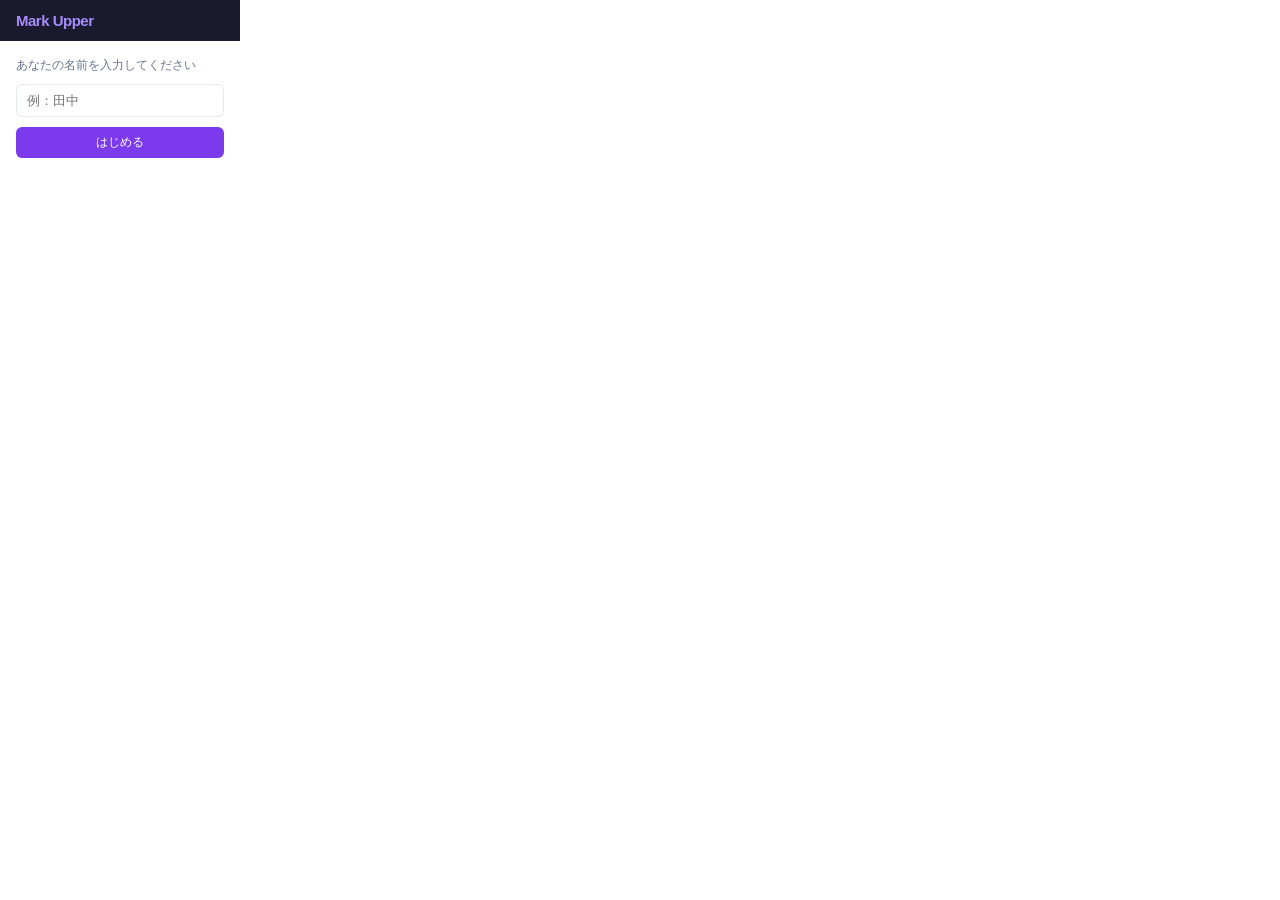
<file: downloads/mark-upper-1.8.0/popup.html>
<!DOCTYPE html>
<html lang="ja">
<head>
  <meta charset="UTF-8">
  <link rel="stylesheet" href="popup.css">
</head>
<body>
  <div id="update-banner" style="display:none">
    <span id="update-text"></span>
    <a id="update-link" href="#" target="_blank">ダウンロード</a>
    <button id="update-dismiss">✕</button>
  </div>

  <div class="header">
    <span class="logo">Mark Upper</span>
  </div>

  <div id="name-screen">
    <p class="label">あなたの名前を入力してください</p>
    <input type="text" id="name-input" placeholder="例：田中" maxlength="20">
    <button class="btn btn-primary" id="name-save">はじめる</button>
  </div>

  <div id="main-screen" style="display:none">
    <div class="user-row">
      <span id="username-disp"></span>
      <button class="btn btn-sm" id="name-change">変更</button>
    </div>

    <div class="device-row">
      <button class="dev-btn" id="pc-btn">💻 PC</button>
      <button class="dev-btn" id="mobile-btn">📱 Mobile</button>
    </div>

    <button class="btn btn-primary btn-full" id="toggle-btn">コメントモードをONにする</button>

    <div class="count-row">このページのコメント：<strong id="count">—</strong></div>
  </div>

  <script src="popup.js"></script>
</body>
</html>
</file>
<file: downloads/mark-upper-1.8.0/popup.css>
* { box-sizing: border-box; margin: 0; padding: 0; }

#update-banner {
  background: #fef3c7; border-bottom: 1px solid #fde68a;
  padding: 8px 12px; font-size: 11px; color: #92400e;
  display: flex; align-items: center; gap: 6px;
}
#update-text { flex: 1; }
#update-link { color: #7c3aed; font-weight: 700; white-space: nowrap; }
#update-dismiss { background: none; border: none; cursor: pointer; color: #92400e; font-size: 13px; padding: 0 2px; }

body {
  width: 240px;
  font-family: -apple-system, BlinkMacSystemFont, 'Segoe UI', sans-serif;
  font-size: 13px;
  color: #1e293b;
  background: white;
}

.header {
  background: #1a1a2e;
  padding: 12px 16px;
}

.logo {
  font-weight: 700;
  font-size: 15px;
  color: #a78bfa;
  letter-spacing: -.5px;
}

#name-screen, #main-screen { padding: 16px; display: flex; flex-direction: column; gap: 10px; }

.label { color: #64748b; font-size: 12px; }

input[type="text"] {
  width: 100%;
  padding: 8px 10px;
  border: 1px solid #e2e8f0;
  border-radius: 6px;
  font-size: 13px;
  outline: none;
}
input[type="text"]:focus { border-color: #7c3aed; }

.btn {
  padding: 7px 12px;
  border: none;
  border-radius: 6px;
  cursor: pointer;
  font-size: 12px;
  font-weight: 500;
}

.btn-primary { background: #7c3aed; color: white; }
.btn-primary:hover { background: #6d28d9; }
.btn-primary.active { background: #dc2626; }

.btn-sm { background: #f1f5f9; color: #334155; border: 1px solid #e2e8f0; font-size: 11px; padding: 4px 8px; }
.btn-full { width: 100%; }

.user-row { display: flex; align-items: center; justify-content: space-between; }
#username-disp { font-weight: 600; font-size: 13px; }

.device-row { display: flex; gap: 6px; }

.dev-btn {
  flex: 1;
  padding: 7px;
  border: 1px solid #e2e8f0;
  border-radius: 6px;
  background: #f8fafc;
  cursor: pointer;
  font-size: 12px;
  font-weight: 500;
  color: #334155;
  transition: all .15s;
}
.dev-btn.active { background: #7c3aed; color: white; border-color: #7c3aed; }

.count-row { font-size: 12px; color: #64748b; text-align: center; }
</file>
